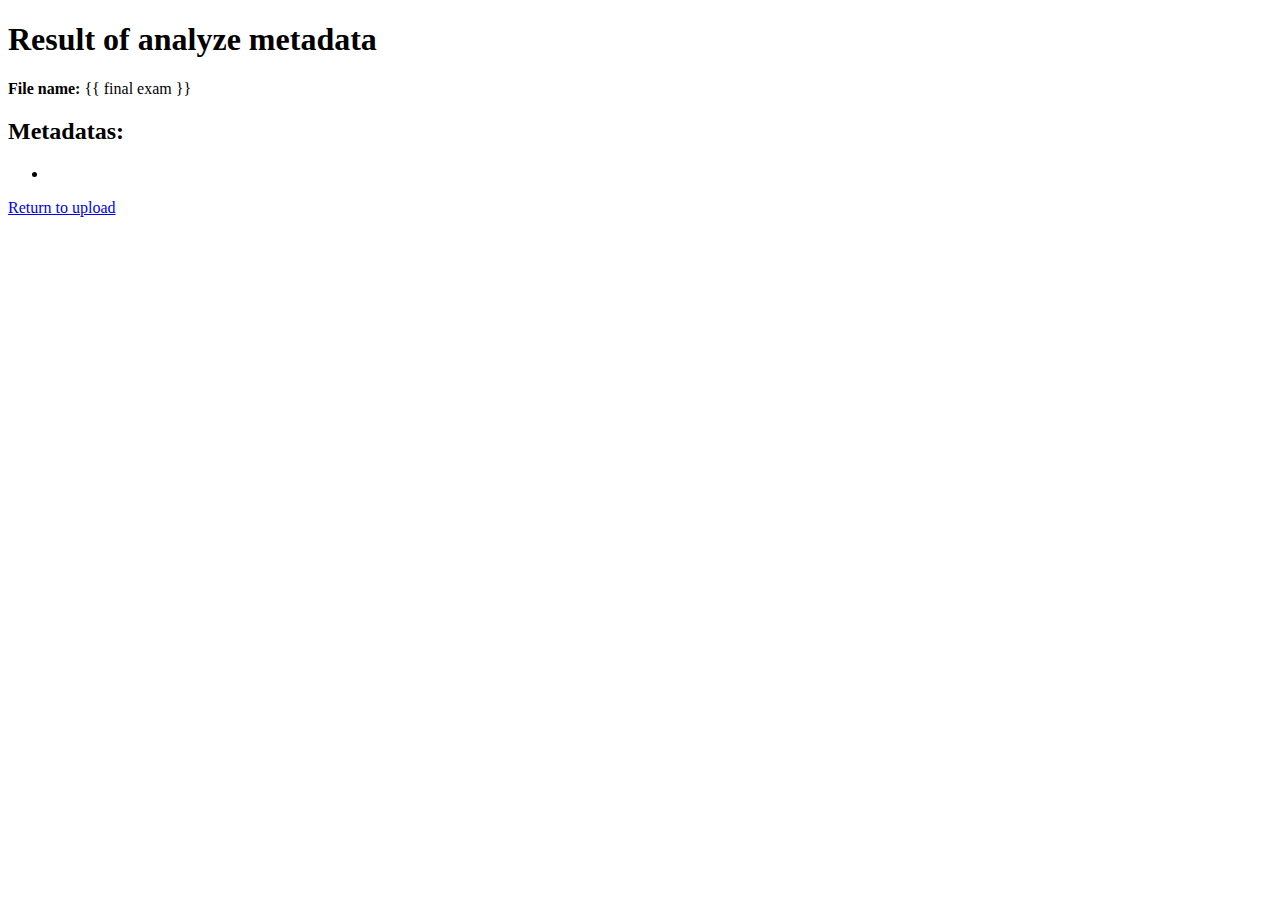
<file: src/main/resources/templates/metadata-result.html>
<!DOCTYPE html>
<html lang="en">
<head>
  <meta charset="UTF-8">
  <meta name="viewport" content="width=device-width, initial-scale=1.0">
  <title>Result of analyze</title>
</head>
<body>
<h1>Result of analyze metadata</h1>
<p><strong>File name:</strong> {{ final exam }}</p>
<h2>Metadatas:</h2>
<ul>
  <li th:each="entry : ${metadata.names()}" th:text="${entry} + ': ' + ${metadata.get(entry)}"></li>
</ul>
<a href="/files/upload">Return to upload</a>
</body>
</html>
</file>
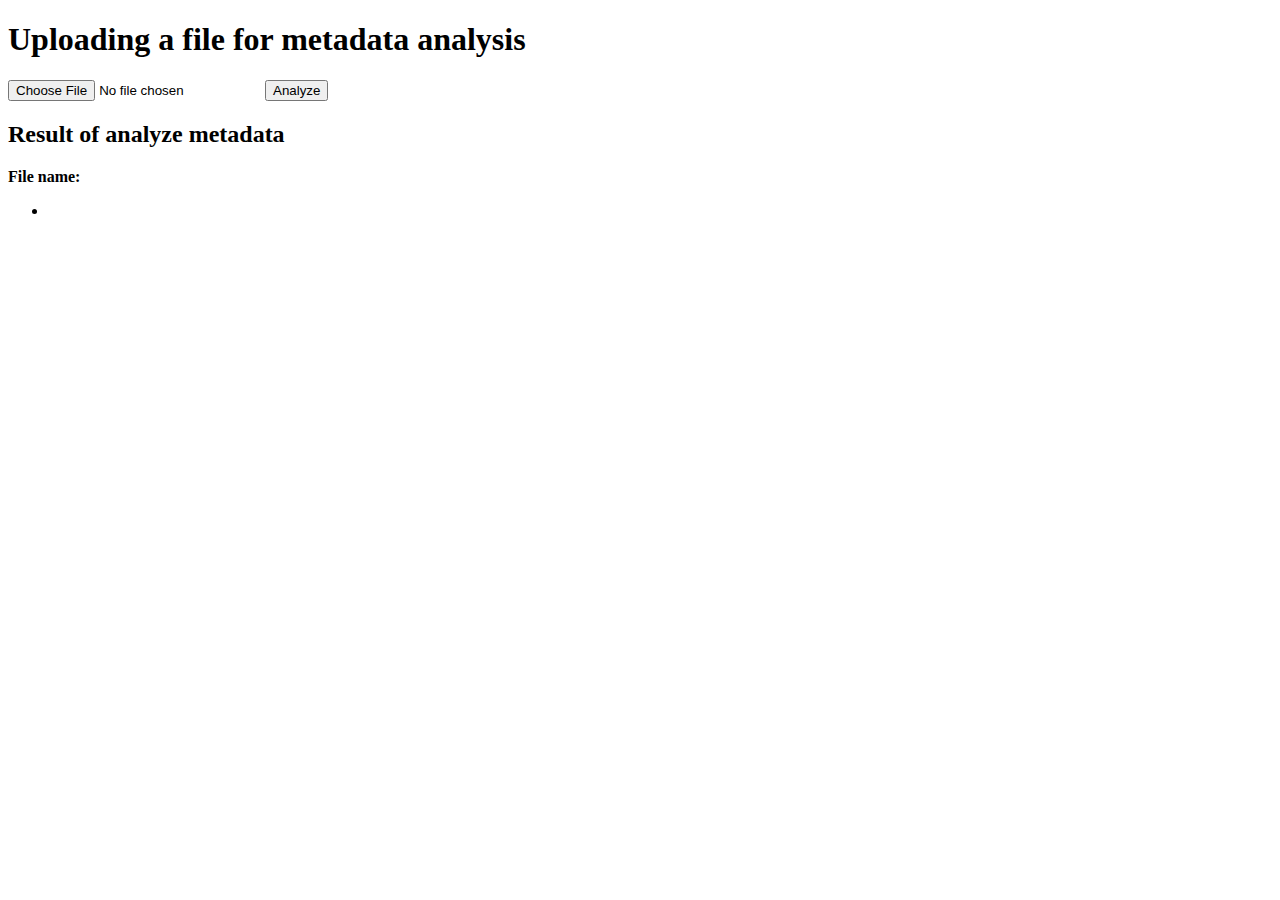
<file: src/main/resources/templates/upload.html>
<!DOCTYPE html>
<html lang="en">
<head>
    <meta charset="UTF-8">
    <meta name="viewport" content="width=device-width, initial-scale=1.0">
    <title>File analyze</title>
</head>
<body>
<h1>Uploading a file for metadata analysis</h1>

<!-- Форма для загрузки файла -->
<form action="/api/files/upload" method="post" enctype="multipart/form-data">
    <input type="file" name="file" required />
    <button type="submit">Analyze</button>
</form>

<!-- Ошибка (если есть) -->
<div th:if="${error != null}" style="color: red;">
    <p th:text="${error}"></p>
</div>

<!-- Результат анализа -->
<div th:if="${metadata != null}">
    <h2>Result of analyze metadata</h2>
    <p><strong>File name:</strong> <span th:text="${fileName}"></span></p>
    <ul>
        <li th:each="entry : ${metadata.names()}" th:text="${entry} + ': ' + ${metadata.get(entry)}"></li>
    </ul>
</div>
</body>
</html>
</file>
